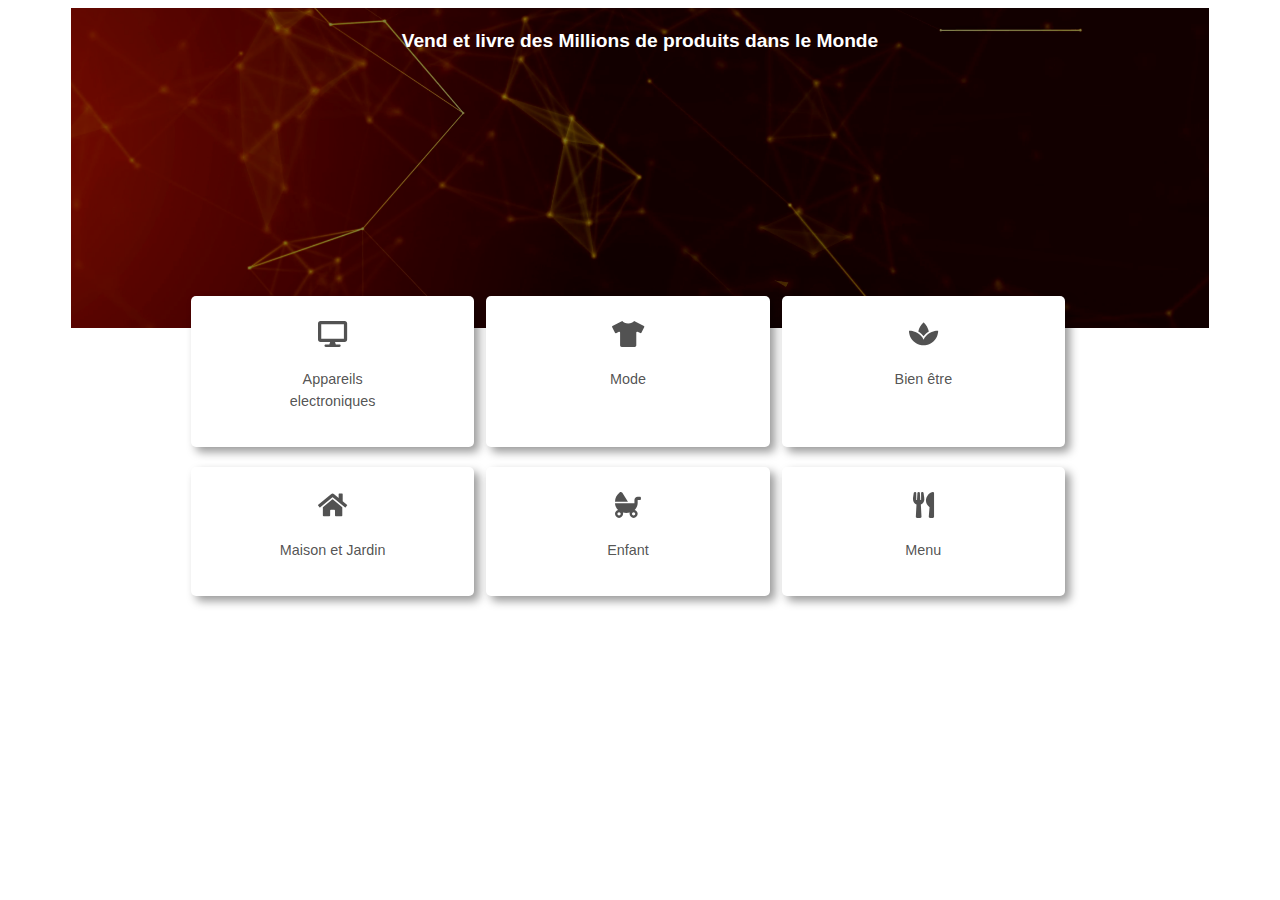
<file: index.html>
<!DOCTYPE html>
<html lang="fr">

<head>
    <meta charset="UTF-8">
    <meta name="viewport" content="width=device-width, initial-scale=1.0">
    <meta http-equiv="X-UA-Compatible" content="ie=edge">
    <link rel="stylesheet" href="style.css">
    <link rel="stylesheet" href="icons/css/all.css">
    <title>Livraison</title>
</head>

<body>

    <div class="backmodal">
        <div class="modal">
            <div class="modal-content">
                <div class="modal-header">
                    <span id='back'>&larrhk;</span>
                    <div class="icont">
                        <span class="fa fa-desktop"></span>
                    </div>
                    <div class="modal-title">

                    </div>
                </div>
                <div class="modal-body">

                </div>
            </div>
        </div>
    </div>

    <div class="container">
        <div class="head">
            <div class="slide">
                <img src="img/back1.jpg" class='myslide1' alt="">
                <img src="img/back2.jpg" class='myslide1' alt="">
                <img src="img/back3.jpg" class='myslide1' alt="">
                <img src="img/back1.png" class='myslide1' alt="">
            </div>

            <div class="titleDesc">
                <h3>Vend et livre des Millions de produits dans le Monde</h3>
            </div>

        </div>
        <div class="list">
            <div class="card toList" data-type="electro">
                <div class="cardicon">
                    <span class="fa fa-desktop"></span>
                </div>
                <div class="card-list-name">
                    Appareils electroniques
                </div>
            </div>

            <div class="card toList" data-type="mode">
                <div class="cardicon">
                    <span class="fa fa-tshirt"></span>
                </div>
                <div class="card-list-name">
                    Mode
                </div>
            </div>

            <div class="card toList" data-type="spa">
                <div class="cardicon">
                    <span class="fa fa-spa"></span>
                </div>
                <div class="card-list-name">
                    Bien être
                </div>
            </div>

            <div class="card toList" data-type="design">
                <div class="cardicon">
                    <span class="fa fa-home"></span>
                </div>
                <div class="card-list-name">
                    Maison et Jardin
                </div>
            </div>

            <div class="card toList" data-type="enfant">
                <div class="cardicon">
                    <span class="fa fa-baby-carriage"></span>
                </div>
                <div class="card-list-name">
                    Enfant
                </div>
            </div>

            <div class="card toList" data-type="repas">
                <div class="cardicon">
                    <span class="fa fa-utensils"></span>
                </div>
                <div class="card-list-name">
                    Menu
                </div>
            </div>
        </div>
    </div>

    <script src='jquery.js'></script>
    <script src="icons/js/all.js"></script>
    <script src="script.js"></script>
</body>

</html>
</file>
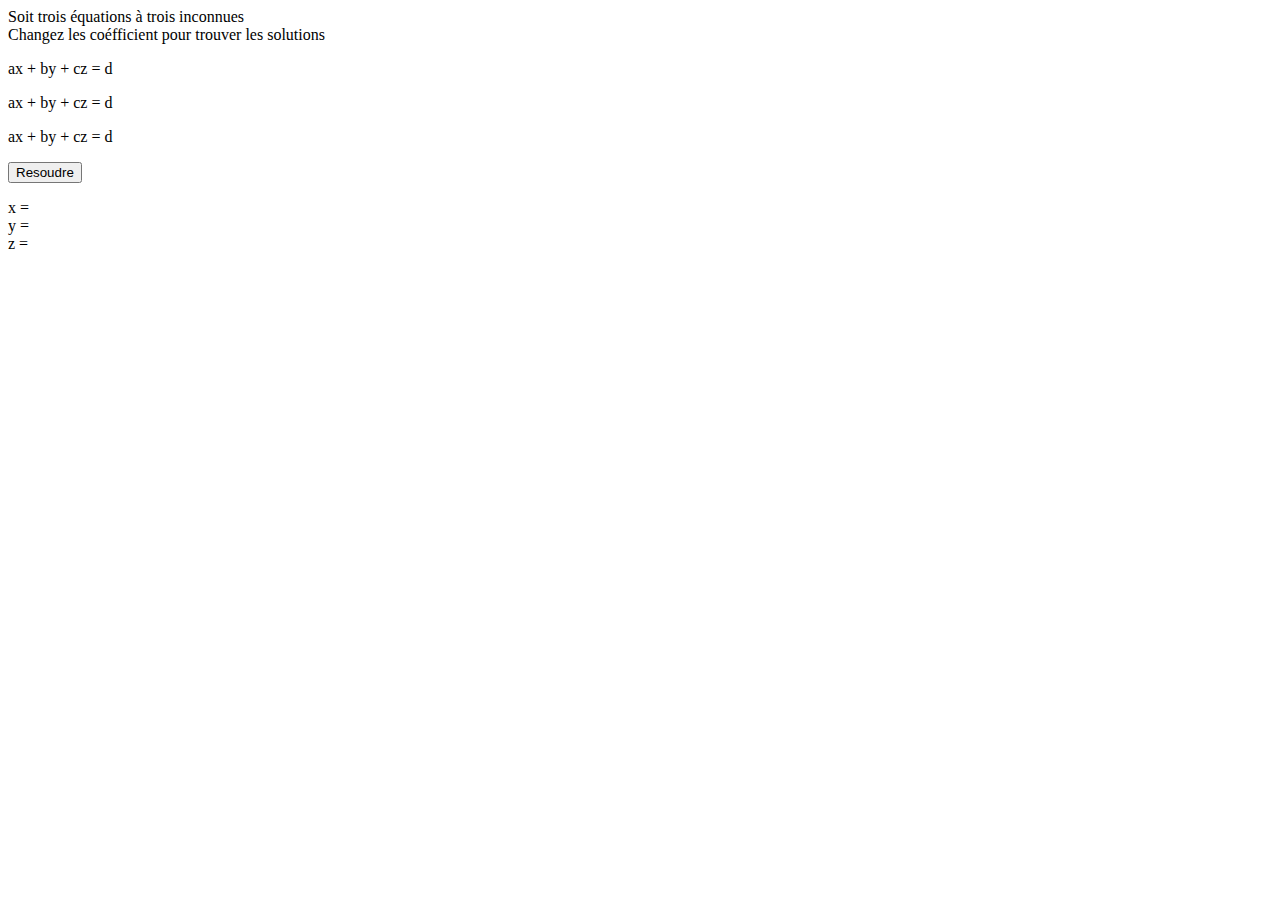
<file: equation.html>
<!DOCTYPE html>
<html lang="fr" dir="ltr">
  <head>
    <meta charset="utf-8">
    <title></title>
  </head>
  <body>

    <div class="">
      Soit trois équations à trois inconnues <br>
      Changez les coéfficient pour trouver les solutions
    </div>

    <div class="">
      <p>
        <span contenteditable="true" class="a1">a</span>x +
        <span contenteditable="true" class="b1">b</span>y +
        <span contenteditable="true" class="c1">c</span>z =
        <span contenteditable="true" class="d1">d</span>
      </p>

      <p>
        <span contenteditable="true" class="a2">a</span>x +
        <span contenteditable="true" class="b2">b</span>y +
        <span contenteditable="true" class="c2">c</span>z =
        <span contenteditable="true" class="d2">d</span>
      </p>

      <p>
        <span contenteditable="true" class="a3">a</span>x +
        <span contenteditable="true" class="b3">b</span>y +
        <span contenteditable="true" class="c3">c</span>z =
        <span contenteditable="true" class="d3">d</span>
      </p>

      <p>
        <button type="submit" name="button" id='resoudre'>Resoudre</button>
      </p>

      <p>
        x = <span class="x"></span> <br>
        y = <span class="y"></span> <br>
        z = <span class="z"></span>
      </p>
    </div>

    <script src="jquery.js" charset="utf-8"></script>
    <script src="inconnues.js" charset="utf-8"></script>
  </body>
</html>
</file>
<file: style.css>
html {
    line-height: 1.5;
    font-family: -apple-system, BlinkMacSystemFont, "Segoe UI", Roboto, Oxygen-Sans, Ubuntu, Cantarell, "Helvetica Neue", sans-serif;
    font-weight: normal;
    color: #383838de;
    scroll-behavior: smooth;
    overflow-x: hidden;
}

.container {
    width: 90%;
    margin-left: 5%;
}

.head {
    width: 100%;
    height: 20em;
    overflow: hidden;
    position: relative;
    z-index: 1;
}

.head .lide {
    position: relative;
    background-color: rgba(0, 0, 0);
}

.head .myslide1 {
    position: absolute;
    top: 0;
    left: 0;
    width: 100%;
    height: 20em;
    object-position: center;
    object-fit: cover;
    filter: brightness(50%);
    transition: opacity 2s;
}

.myslide1:nth-child(2),
.myslide1:nth-child(3) {
    opacity: 0;
}

.head .titleDesc {
    height: 20em;
    display: table;
}

.head div h3 {
    position: absolute;
    top: 0;
    left: 0;
    width: 100%;
    height: 20em;
    display: table-cell;
    color: white;
    text-align: center;
    vertical-align: middle;
    cursor: default;
    font-size: 1.2em;
}

.list {
    position: relative;
    z-index: 10;
    margin-top: -2em;
    display: -ms-flexbox;
    display: flex;
    -ms-flex-wrap: wrap;
    text-align: center;
    flex-wrap: wrap;
    padding: 0 10% 0 10%;
}

.list .card {
    font-size: 0.9em;
    background-color: white;
    padding: 20px;
    display: inline-block;
    -ms-flex-preferred-size: 0;
    flex-basis: 0;
    margin: 0 6px 20px 6px;
    -ms-flex-positive: 1;
    flex-grow: 1;
    -ms-flex: 0 0 calc((100% / 3) - 60px);
    flex: 0 0 calc((100% / 3) - 60px);
    box-shadow: 5px 5px 10px rgba(0, 0, 0, 0.4);
    cursor: pointer;
    border-radius: 5px;
    transition: background-color 0.3s, color 0.3s;
}

.card:nth-child(1):hover {
    background-color: rgb(70, 70, 70);
    color: white;
}

.card:nth-child(2):hover {
    background-color: rgb(255, 112, 112);
    color: white;
}

.card:nth-child(3):hover {
    background-color: rgb(0, 144, 106);
    color: white;
}

.card:nth-child(4):hover {
    background-color: rgb(0, 140, 240);
    color: white;
}

.card:nth-child(5):hover {
    background-color: rgb(255, 38, 251);
    color: white;
}

.card:nth-child(6):hover {
    background-color: rgb(255, 163, 101);
    color: white;
}

.cardicon {
    font-size: 1.8em;
}

.card-list-name {
    width: 60%;
    margin: 1em;
    word-wrap: break-word;
    display: inline-block;
    vertical-align: middle
}


/* Modal */

.backmodal {
    position: absolute;
    width: 100%;
    padding-bottom: 50px;
    min-height: calc(100vh - 60px);
    background-color: rgba(0, 0, 0, 0.4);
    z-index: 900;
    display: none;
}

.modal {
    background-color: white;
    width: 80%;
    top: 0;
    left: 0;
    opacity: 0;
    margin: 50px 0 0 10%;
    transition: opacity 0.5s;
}

.modal-content {
    background-color: rgb(230, 230, 230);
}

.modal-header {
    padding: 1em;
    background-color: rgb(70, 70, 70);
    color: white;
}

#back {
    font-size: 1.2em;
    font-weight: bold;
    padding: 0.3em;
    background-color: rgba(0, 0, 0, 0);
    cursor: pointer;
    transition: background-color 0.3s;
}

#back:hover {
    background-color: rgba(0, 0, 0, 0.2);
}

.icont {
    display: inline;
    margin: 0 0.2em 0 1em;
}

.modal-title {
    display: inline;
    margin: 0 0 0 0.2em;
}


/* In List Product */

.prodCard {
    margin: 10px;
    width: calc((100% / 3) - 25px);
    max-height: auto;
    display: inline-block;
    background-color: white;
    box-shadow: 1px 1px 2px rgba(128, 128, 128, 0.49);
    overflow: hidden;
}

.row {
    position: relative;
    display: flexbox;
    padding: 0.5em;
    background-color: white;
    transition: background-color 0.5s, color 0.5s;
}

.row div:nth-child(0),
.row div:nth-child(1),
.row div:nth-child(2) {
    display: inline-block;
}

.imgCard {
    width: 100%;
    height: 200px;
    overflow: hidden;
    transition: filter 0.3s;
}

.imgCard img {
    width: 100%;
    height: 100%;
    object-fit: cover;
    object-position: center;
}

.nameProd {
    font-size: 0.8em;
    width: calc(90% - 5px);
}

.getDetail {
    color: rgb(82, 82, 82);
    width: calc(10% - 5px);
    text-align: center;
    font-size: 1.1em;
    cursor: pointer;
    transition: color 0.3s;
}

.getDetail:hover {
    color: rgb(50, 50, 50);
}

.stars {
    font-size: 0.9em;
    color: grey;
    cursor: default;
    font-size: 0.9em;
}

.yellow,
.grey {
    display: inline;
}

.yellow {
    color: yellow;
}

.price {
    float: right;
    position: relative;
    display: inline-block;
    font-weight: bold;
    color: rgb(26, 114, 105);
    font-size: 0.8em;
    font-family: 'Gill Sans', 'Gill Sans MT', Calibri, 'Trebuchet MS', sans-serif;
}

.details {
    background-color: white;
    transition: margin 0.5s;
}

.ubder {
    width: calc(100% - 20px);
    padding: 0.5em;
}

.under {
    margin-left: 10px;
    display: none;
    opacity: 0;
    font-size: 0.8em;
    color: grey;
    transition: opacity 0.2s;
}

.formulaire {
    padding: 10px;
    width: 100%;
}

label {
    font-size: 0.8em;
    color: grey;
    width: 30%;
    display: inline-block;
    margin-right: 10px;
}

input[type="text"],
input[type="number"] {
    border: none;
    border-bottom: 1px solid rgb(199, 199, 199);
    padding: 5px;
    width: 50%;
    color: rgb(88, 88, 88);
    transition: border 0.3s;
}

input:focus {
    border-bottom-color: rgb(37, 182, 136);
}

.partForm {
    margin: 5px;
    width: 100%
}

.radio {
    margin-top: 5px;
    margin-right: 20px;
}

.radio label {
    display: inline-block;
    vertical-align: middle;
    width: 45%;
}

.sub {
    float: right;
    background-color: teal;
    color: white;
    width: 40%;
    padding: 5px;
    border: none;
    cursor: pointer;
    margin: 40px 10% 0 0;
    box-shadow: 1px 1px 3px rgba(128, 128, 128, 0.4);
    transition: background-color 0.5s, box-shadow 0.5s;
}

.sub:hover {
    background-color: rgb(0, 172, 172);
    box-shadow: 0px 0px 0px rgba(128, 128, 128, 0.4);
}

.ico {
    opacity: 0.8;
    font-size: 0.8em;
}

@media screen and (max-width:850px) {
    .list .card {
        -ms-flex: 0 0 calc((100% / 2) - 60px);
        flex: 0 0 calc((100% / 2) - 60px);
        margin: 6px;
        font-size: 0.7em;
    }
    .head {
        background-size: 100% 70%
    }
    .prodCard {
        width: calc(100% - 20px);
    }
}

@media screen and (max-width:500px) {
    .list .card {
        -ms-flex: 0 0 calc(100% - 60px);
        flex: 0 0 calc(100% - 60px);
        margin: 6px;
        font-size: 0.7em;
    }
    .container {
        width: calc(100% - 10px);
        padding: 5px;
        margin: 0;
    }
    .head div h3 {
        font-size: 1em;
        padding: 0 10px 0 10px;
        width: calc(100% - 20px);
    }
    .prodCard {
        width: calc(100% - 20px);
    }
}

/* h1
{
    color:hotpink;
    margin: 50px;
    text-align: center;
}

.s1 {
  margin: 3%;
}
.s2 {
  margin: 3%;
}
.s3 {
  margin: 3%;
}
.s4 {
  margin: 3%;
}
.s5 {
  margin: 3%;
}
.s6 {
  margin: 3%;
}

.titre {
  text-align: center;
  border: 2px solid hotpink;
  padding: 6px;

}
.lien {
  text-decoration: none;
  color:black;
}

.som {
    list-style-type: none;
    margin: 0%;
    padding: 0%;
    background-color: grey;
  }

  li {
    float: center;
  }

  li a {
    display: grid;
    color: white;
    text-align: center;
    padding: 14px 16px;
    text-decoration: none;
  }

  li a:hover {
    background-color: hotpink;
  }

.explication {
  width: 65%;
  float: right;

}

.list {

  display: flex;
  -ms-flex-wrap: wrap;
  text-align: center;
  padding: 0 10% 0 10%;
}

.list .card {
  font-size: 0.9em;
  background-color: grey;
  padding: 15px;
  display: inline-block;
  -ms-flex-preferred-size: 0;
  flex-basis: 0;
  margin: 0 6px 20px 6px;
  -ms-flex-positive: 1;
  flex-grow: 1;
  cursor: pointer;
  border-radius: 5px;
  transition: background-color 0.3s, color 0.3s;
}

.card:hover {
  background-color: hotpink;
}

.pic {
  float: right;
}

.cote{
  float: right;
}

.explain {
  float: right;
  width: 45%;
}

@media screen and (max-width:800px) {
  body {
    background-color:black;
    color:white;
    font-size: 95%;
  }
  .liste {
    font-size: 75%;
    margin: -3px;
  }
  .list {
    flex-flow: column wrap;
  }
  img {
    width: 100px;
  }
  img.imgs {
    width: 130px;
  }
  img.ima {
    width: 180px;
  }
  img.imo {
    width: 150px;
  }
  img.ime {
    width: 280px;
  }
  img.imm {
    width: 200px;
  }
  img.imgg {
    width: 550px;
  }
  img.imn {
    width: 380px;
  }
  img.imge {
    width: 200px;
  }
} */
</file>
